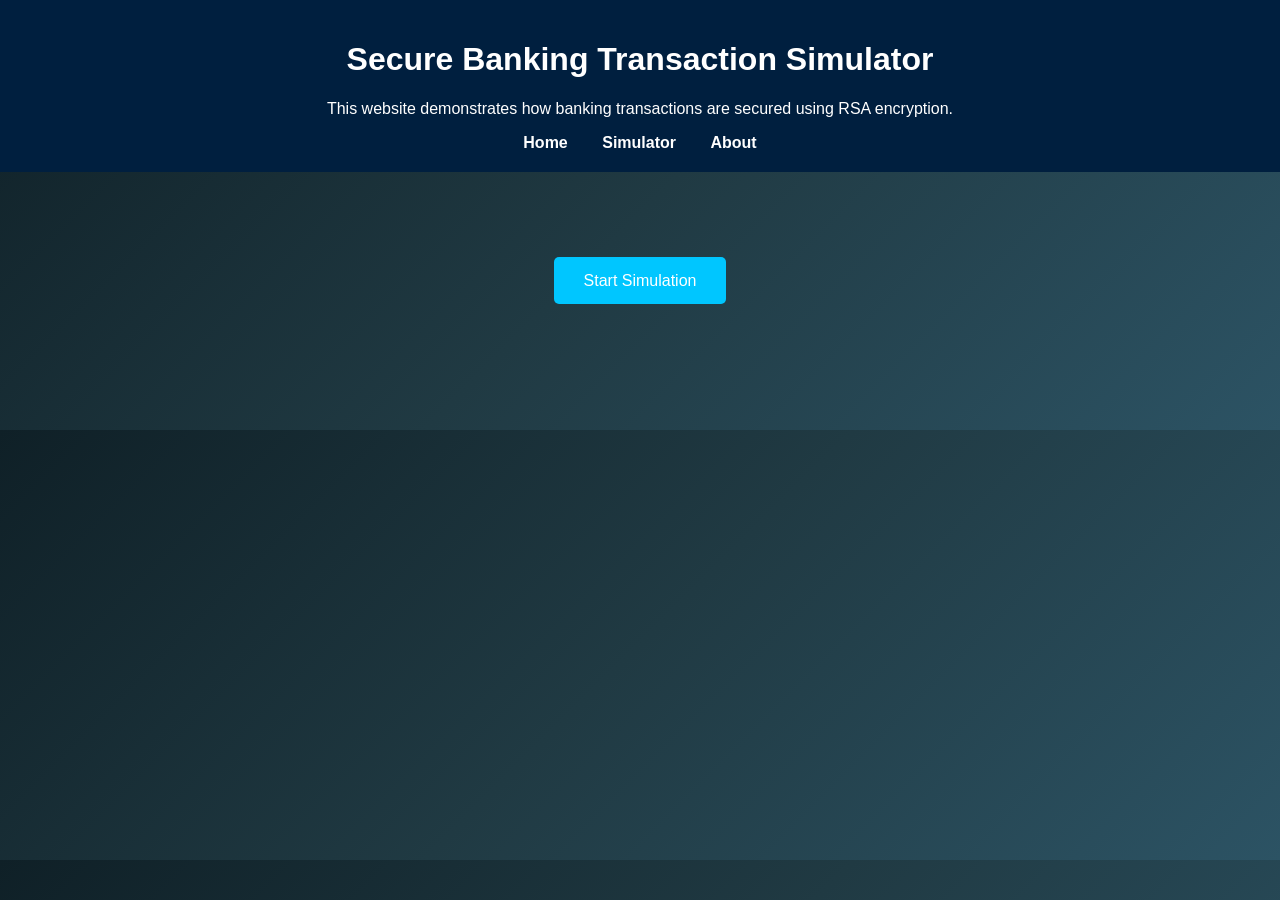
<file: index.html>
<!DOCTYPE html>
<html>
<head>
<meta charset="UTF-8">
<title>Secure Banking Simulator</title>
<link rel="stylesheet" href="style.css">
</head>

<body>

<header>
<h1>Secure Banking Transaction Simulator</h1>

<p>This website demonstrates how banking transactions are secured using RSA encryption.</p>
<nav>
<a href="index.html">Home</a>
<a href="simulator.html">Simulator</a>
<a href="about.html">About</a>
</nav>
</header>

<section class="hero">


<a href="simulator.html" class="btn">Start Simulation</a>

</section>

<footer>
</footer>

</body>
</html>
</file>
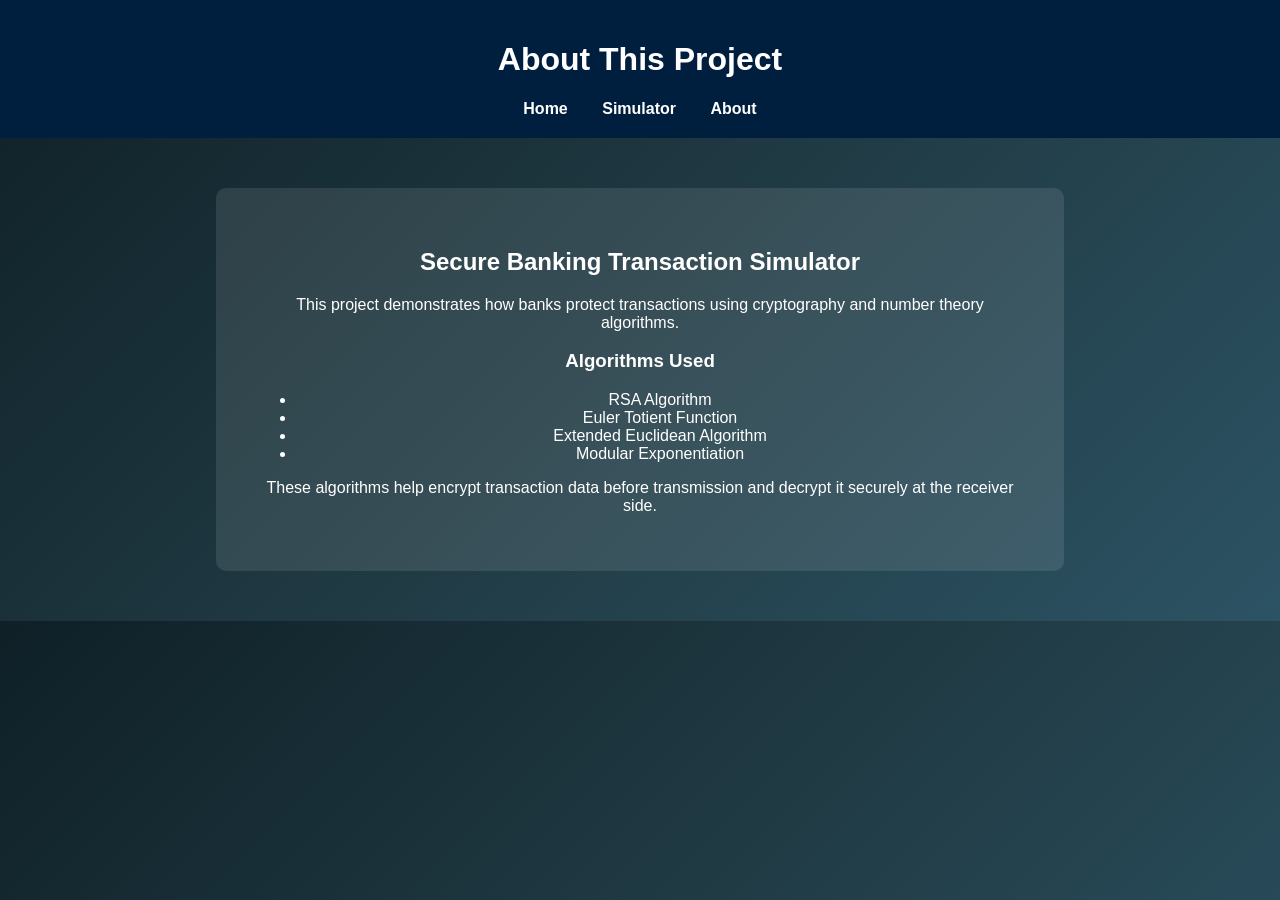
<file: about.html>
<!DOCTYPE html>
<html>
<head>
<meta charset="UTF-8">
<title>About</title>
<link rel="stylesheet" href="style.css">
</head>

<body>

<header>
<h1>About This Project</h1>

<nav>
<a href="index.html">Home</a>
<a href="simulator.html">Simulator</a>
<a href="about.html">About</a>
</nav>
</header>

<section class="box">

<h2>Secure Banking Transaction Simulator</h2>

<p>
This project demonstrates how banks protect transactions using
cryptography and number theory algorithms.
</p>

<h3>Algorithms Used</h3>

<ul>

<li>RSA Algorithm</li>
<li>Euler Totient Function</li>
<li>Extended Euclidean Algorithm</li>
<li>Modular Exponentiation</li>

</ul>

<p>
These algorithms help encrypt transaction data before transmission
and decrypt it securely at the receiver side.
</p>

</section>

</body>
</html>
</file>
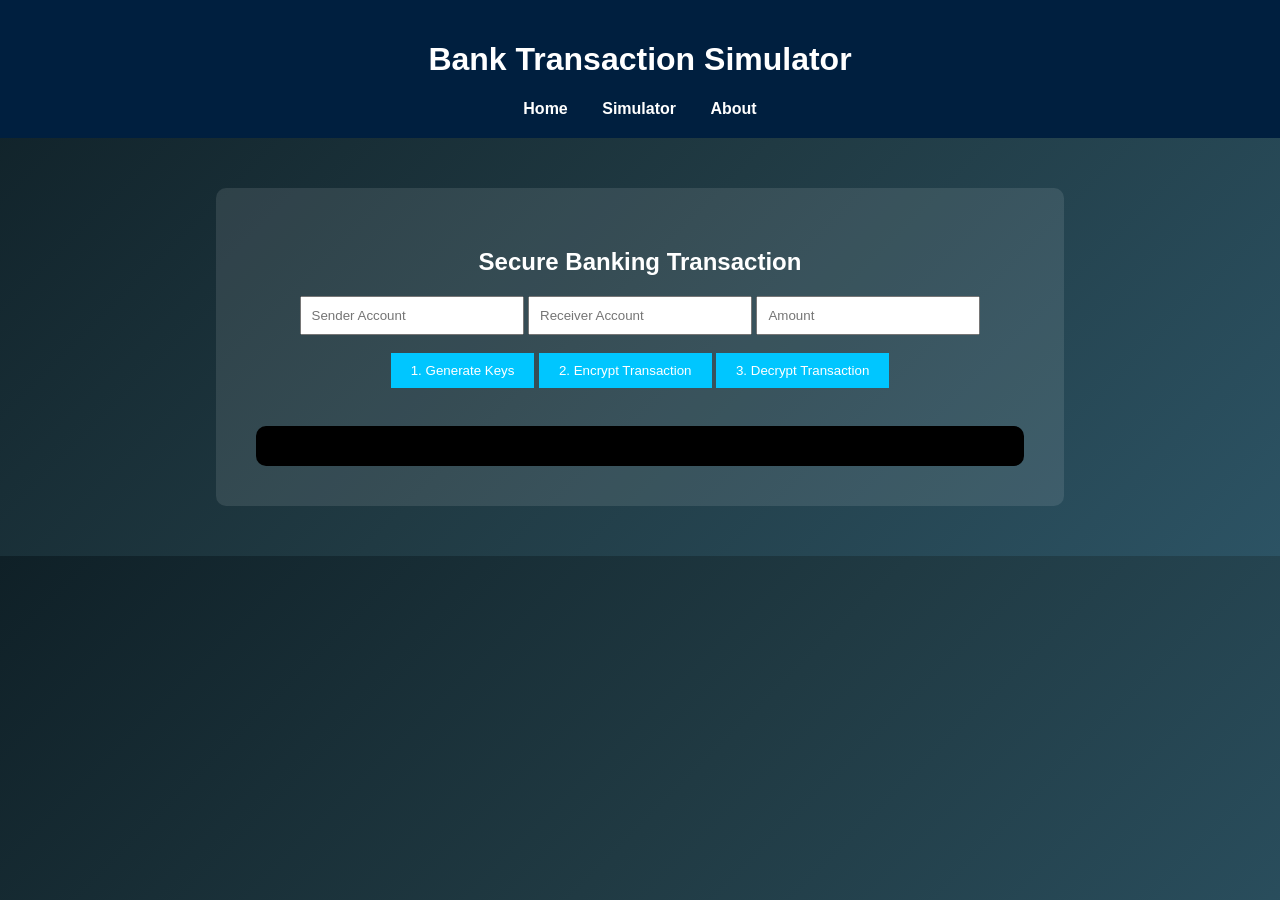
<file: simulator.html>
<!DOCTYPE html>
<html>
<head>
<meta charset="UTF-8">
<title>Transaction Simulator</title>
<link rel="stylesheet" href="style.css">
</head>

<body>

<header>
<h1>Bank Transaction Simulator</h1>

<nav>
<a href="index.html">Home</a>
<a href="simulator.html">Simulator</a>
<a href="about.html">About</a>
</nav>
</header>

<section class="box">

<h2>Secure Banking Transaction</h2>

<input type="number" id="sender" placeholder="Sender Account">

<input type="number" id="receiver" placeholder="Receiver Account">

<input type="number" id="amount" placeholder="Amount">

<br><br>

<button onclick="generateKeys()">1. Generate Keys</button>

<button onclick="encryptTransaction()">2. Encrypt Transaction</button>

<button onclick="decryptTransaction()">3. Decrypt Transaction</button>

<br><br>

<div id="output"></div>

</section>

<script src="script.js"></script>

</body>
</html>
</file>
<file: style.css>
body{
font-family: Arial;
margin:0;
background: linear-gradient(135deg,#0f2027,#203a43,#2c5364);
color:white;
}

header{
background:#001f3f;
padding:20px;
text-align:center;
}

nav a{
color:white;
margin:15px;
text-decoration:none;
font-weight:bold;
}

.hero{
text-align:center;
padding:100px;
}

.btn{
background:#00c6ff;
padding:15px 30px;
color:white;
text-decoration:none;
border-radius:5px;
}

.box{
background:rgba(255,255,255,0.1);
padding:40px;
margin:50px auto;
width:60%;
border-radius:10px;
text-align:center;
}

input{
padding:10px;
width:200px;
}

button{
padding:10px 20px;
background:#00c6ff;
border:none;
color:white;
cursor:pointer;
}

footer{
text-align:center;
padding:20px;
}
#output{
background:black;
color:#00ff9c;
padding:20px;
margin-top:20px;
border-radius:10px;
font-family:monospace;
text-align:left;
}
.home-image{
width:300px;
margin-top:20px;
border-radius:10px;
box-shadow:0 0 15px rgba(0,0,0,0.4);
}
</file>
